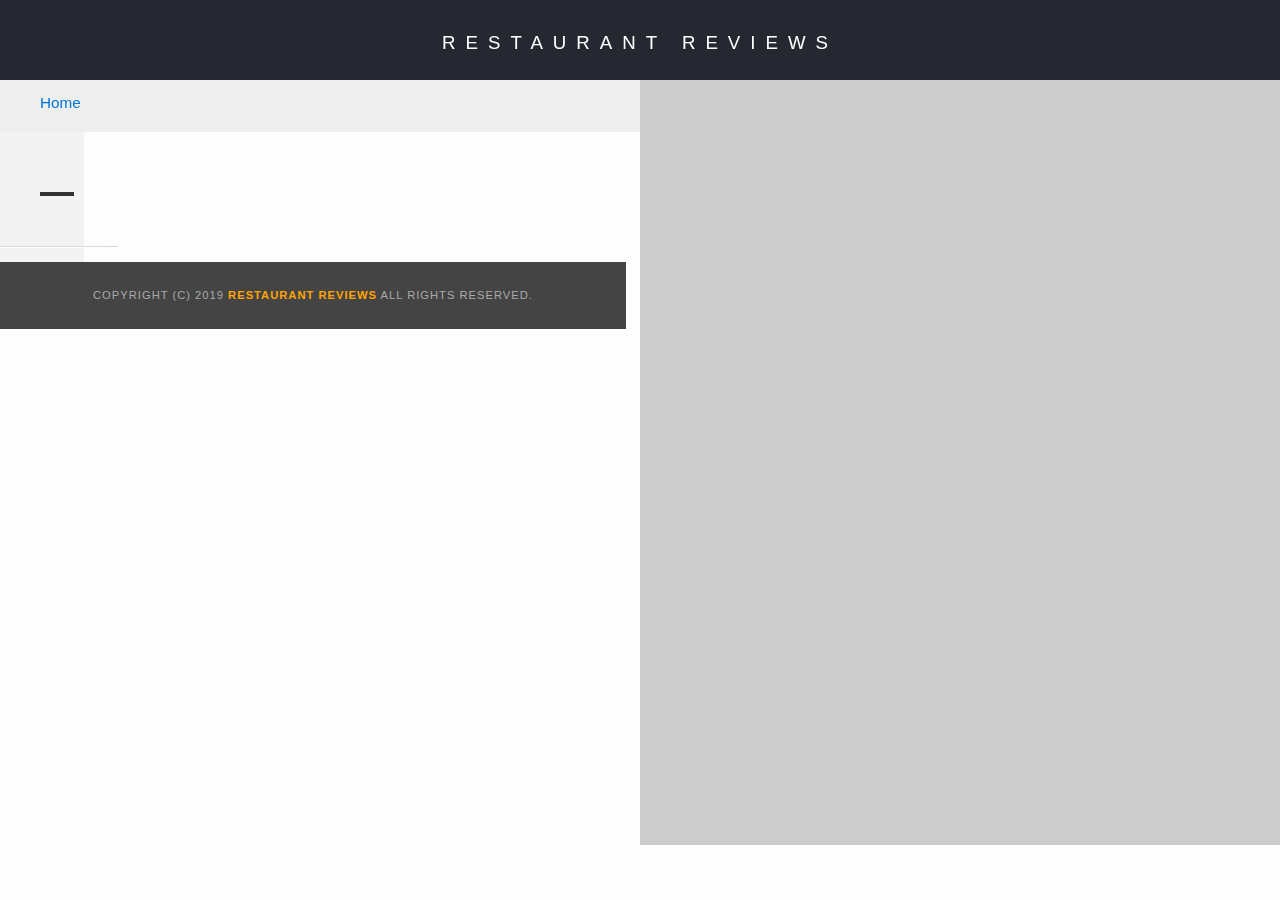
<file: restaurant.html>
<!DOCTYPE html>
<html lang="en">

<head>
  <!-- Normalize.css for better cross-browser consistency -->
  <link rel="stylesheet" src="//normalize-css.googlecode.com/svn/trunk/normalize.css" />
  <!-- Main CSS file -->
  <link rel="stylesheet" href="css/styles.css" type="text/css">
  <meta name="viewport" content="width=device-width, initial-scale=1">
  <title>Restaurant Info</title>
</head>

<body class="inside">
  <!-- Beginning header -->
  <header>
    <!-- Beginning nav -->
    <nav>
      <h1><a href="/">Restaurant Reviews</a></h1>
    </nav>
    <!-- Beginning breadcrumb -->
    <ul id="breadcrumb" >
      <li><a href="/">Home</a></li>
    </ul>
    <!-- End breadcrumb -->
    <!-- End nav -->
  </header>
  <!-- End header -->

  <!-- Beginning main -->
  <main id="maincontent">
    <!-- Beginning map -->
    <section id="map-container" aria-label="Map of restaurants" role="application">
      <div id="map"></div>
    </section>
    <!-- End map -->
    <!-- Beginning restaurant -->
    <section id="restaurant-container" tabindex="0" aria-label="Restaurant Information">
      <h2 id="restaurant-name" tabindex="0"></h2>
      <img id="restaurant-img" tabindex="0">
      <p id="restaurant-cuisine" tabindex="0"></p>
      <p id="restaurant-address" tabindex="0"></p>
      <table id="restaurant-hours" tabindex="0"></table>
    </section>
    <!-- end restaurant -->
    <!-- Beginning reviews -->
    <section id="reviews-container">
      <ul id="reviews-list" tabindex="0"></ul>
    </section>
    <!-- End reviews -->
  </main>
  <!-- End main -->

  <!-- Beginning footer -->
  <footer id="footer">
    Copyright (c) 2019 <a href="/"><strong>Restaurant Reviews</strong></a> All Rights Reserved.
  </footer>
  <!-- End footer -->

  <!-- Beginning scripts -->
  <!-- Database helpers -->
  <script type="text/javascript" src="js/dbhelper.js"></script>
  <!-- Service Worker -->
  <script type="application/javascript" charset="utf-8" src="js/sw_register.js"></script>
  <!-- Main javascript file -->
  <script type="text/javascript" src="js/restaurant_info.js"></script>
  <!-- Google Maps -->
  <script async defer src="https://maps.googleapis.com/maps/api/js?key=AIzaSyDuUoPDM04ThA4ZQSJGAye1Hk0S_lhLZn0&libraries=places&callback=initMap"></script>
  <!-- End scripts -->

</body>

</html>
</file>
<file: css/styles.css>
@charset "utf-8";
/* CSS File */

body,td,th,p{
	font-family: Arial, Helvetica, sans-serif;
	font-size: 14px;
	color: #333;
	line-height: 1.5;
}
body {
	background-color: #fdfdfd;
	margin: 0;
	position:relative;
}
ul, li {
	font-family: Arial, Helvetica, sans-serif;
	font-size: 1.0em;
	color: #333;
}
a {
	color: orange;
	text-decoration: none;
}
a:hover, a:focus {
	color: #3397db;
	text-decoration: none;
}
a img{
	border: none 0px #fff;
}
h1, h2, h3, h4, h5, h6 {
  font-family: Arial, Helvetica, sans-serif;
  margin: 0 0 20px;
}
article, aside, canvas, details, figcaption, figure, footer, header, hgroup, menu, nav, section {
	display: block;
}
#maincontent {
  background-color: #f3f3f3;
  min-height: 100%;
}
#footer {
  background-color: #444;
  color: #aaa;
  font-size: 0.8em;
  letter-spacing: 1px;
  padding: 25px;
  text-align: center;
  text-transform: uppercase;
}
/* ====================== Navigation ====================== */
nav {
  display: flex;
  width: 100%;
  height: 80px;
  background-color: #252831;
  text-align:center;
}
nav h1 {
  margin: auto;
}
nav h1 a {
  color: #fff;
  font-size: 14pt; 
  font-weight: 200;
  letter-spacing: 10px;
  text-transform: uppercase;
}
#breadcrumb {
    padding: 10px 40px 16px;
    list-style: none;
    background-color: #eee;
    font-size: 17px;
    margin: 0;
}

/* Display list items side by side */
#breadcrumb li {
    display: inline;
    font-size: 0.9em;
}

/* Add a slash symbol (/) before/behind each list item */
#breadcrumb li+li:before {
    padding: 8px;
    color: black;
    content: "/\00a0";
}

/* Add a color to all links inside the list */
#breadcrumb li a {
    color: #0275d8;
    text-decoration: none;
}

/* Add a color on mouse-over */
#breadcrumb li a:hover {
    color: #01447e;
    text-decoration: underline;
}
/* ====================== Map ====================== */
#map {
  height: 400px;
  width: 100%;
  background-color: #ccc;
}
/* ====================== Restaurant Filtering ====================== */
.filter-options {  
  align-items: center;
  width: 100%;
  height: auto;
  background-color: #252831;
  padding: 10px 0 3px;
  text-align: center;
}
.filter-options h2 {
  color: white;
  font-size: 1rem;
  font-weight: normal;
  line-height: 1;
  margin: 0 20px;
}
.filter-options select {
  background-color: white;
  border: 1px solid #fff;
  font-family: Arial,sans-serif;
  font-size: 1.1em;
  height: 35px;
  letter-spacing: 0;
  margin: 10px;
  padding: 0 10px;
  width: 200px;
}

/* ====================== Restaurant Listing ====================== */
#restaurants-list {
  display: flex;
  flex-wrap: wrap;
  align-items: center;
  justify-content: center;
  background-color: #f3f3f3;
  list-style: outside none none;
  margin: 0;
  padding: 30px 15px 60px;
  text-align: center;
}
#restaurants-list li {
  display: flex;
  flex-direction: column;
  background-color: #fff;
  border: 2px solid #ccc;
  font-family: Arial,sans-serif;
  margin: 15px;
  min-height: 380px;
  padding: 0 5 15px;
  text-align: left;
  max-width: 80%;
}
#restaurants-list .restaurant-img {
  background-color: #ccc;
  display: block;
  margin: 0;
  max-width: 100%;
  min-width: 100%;
  min-height: auto;
}
#restaurants-list li h1 {
  color: #f18200;
  font-family: Arial,sans-serif;
  font-size: 1.3em;
  font-weight: 200;
  letter-spacing: 0;
  line-height: 1.3;
  margin: 20px 0 10px;
  text-transform: uppercase;
  padding: 0 20px;
  height: 25px;
}
#restaurants-list p {
  font-size: 1.1em;
  margin: 0;
  padding: 0 20px;
  width: 50%;
}
#restaurants-list li a {
  background-color: orange;
  border-bottom: 3px solid #eee;
  color: #fff;
  display: inline-block;
  font-size: 1.0em;
  margin: 15px 0 0;
  padding: 10px 42px 10px;
  text-align: center;
  text-decoration: none;
  text-transform: uppercase;
}

/* ====================== Restaurant Details ====================== */
.inside {
  display: flex;
  flex-direction: row;
  flex-flow: wrap;
  width: 100%;
}
.inside header {
  width: 100%;
}
.inside #map-container {
  position: relative;
  width: 100%;
  height: 270px;
}
.inside #map {
  background-color: #ccc;
  height: 100%;
  width: 100%;
}
#resraurant-container {
  position: relative;
  width: 100%;
}
#restaurant-name {
  color: #f18200;
  font-family: Arial,sans-serif;
  font-size: 2.0em;
  font-weight: 200;
  letter-spacing: 0;
  margin: 15px 0 30px;
  text-transform: uppercase;
  line-height: 1.1;
}
#restaurant-img {
	width: 90%;
}
#restaurant-address {
  font-size: 1.2em;
  margin: 10px 0px;
}
#restaurant-cuisine {
  background-color: #333;
  color: #fff;
  font-size: 1.2em;
  font-weight: 300;
  letter-spacing: 10px;
  margin: 0 0 20px;
  padding: 2px 0;
  text-align: center;
  text-transform: uppercase;
}
#restaurant-container, #reviews-container {
  border-bottom: 1px solid #d9d9d9;
  border-top: 1px solid #fff;
  padding: 45px 35px;
}
#reviews-container {
  padding: 30px 40px 80px;
}
#reviews-container h2 {
  color: #f58500;
  font-size: 2.4em;
  font-weight: 300;
  letter-spacing: -1px;
  padding-bottom: 1px;
}
#reviews-list {
  margin: 0;
  padding: 0;
}
#reviews-list li {
  background-color: #fff;
    border: 2px solid #f3f3f3;
  display: block;
  list-style-type: none;
  margin: 0 0 30px;
  overflow: hidden;
  padding: 20px 20px;
  position: relative;
}
#reviews-list li p {
  margin: 0 0 10px;
}
#reviews-list li p:nth-child(1) {
  width: 50%;
  font-size: 1.2em;
  display: inline-block;
  line-height: 1;
}
#reviews-list li p:nth-child(2) {
  width: 50%;
  display: inline-block;
  font-size: 0.9em;
  text-align: right;
  line-height: 1;
}
#reviews-list li p:nth-child(3) {
  color: #f58500;
  text-align: right;
}
#restaurant-hours td {
  color: #666;
}
.inside #footer {
  width: 100%;
}

/* ====================== Media Queries ====================== */

@media (min-width: 458px) {
  .filter-options {
    text-align: left;
  }
}

@media (min-width: 640px) and (max-width: 930px){
  #restaurants-list li {
    max-width: 40%;
  }
  #restaurants-list li h1 {
    height: 35px;
  }
}

@media (min-width: 931px) {
  #restaurant-container {
    width: 45%;
    padding: 140px 40px 30px;
  }
  #restaurant-cuisine {
    width: 90%;
  }
  #restaurants-list li {
    max-width: 30%;
  }
  #restaurants-list p {
    width: 65%;
  }  
  #restaurants-list li h1 {
    height: 40px;
  }
  #restaurant-img {
    width: 90%;
  }  
  .inside header {
    position: fixed;
    top: 0;
    width: 100%;
    z-index: 1000;
  }
  .inside #map-container {
    background: blue none repeat scroll 0 0;
    height: 85%;
    position: fixed;
    right: 0;
    top: 80px;
    width: 50%;
  }
  .inside #footer {
    bottom: 0;
    position: absolute;
    width: 45%;
  }
  #breadcrumb {
    width: calc(50% - 80px);
  }  
  #reviews-container {
    width: 45%;
    padding: 40px 30px;
  }  
  #reviews-list li {
    width: 85%;
  }
  
}
</file>
